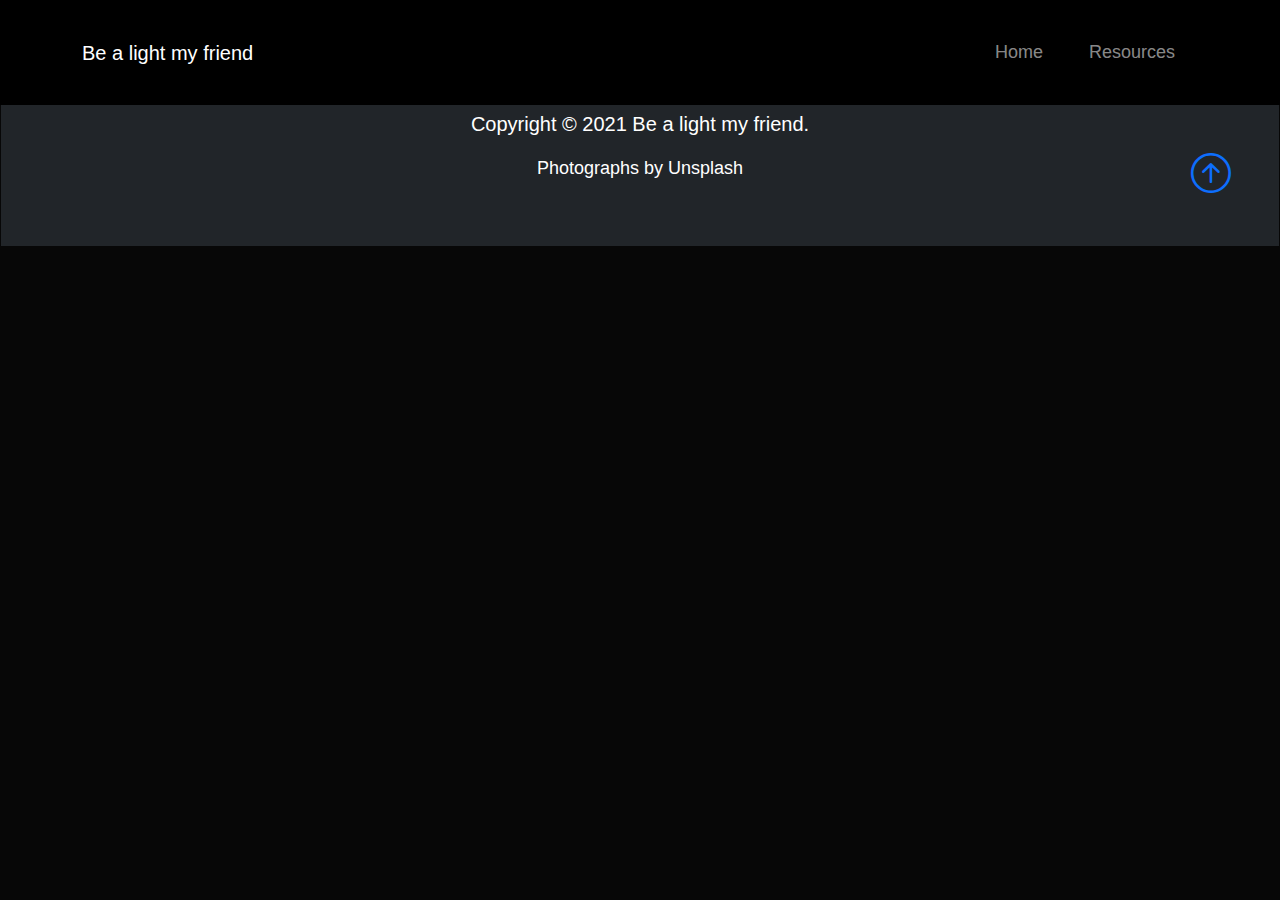
<file: promises-1.html>
<!DOCTYPE html>
<html lang="en">

<head>
    <meta charset="UTF-8">
    <meta http-equiv="X-UA-Compatible" content="IE=edge">
    <meta name="viewport" content="width=device-width, initial-scale=1.0">
    <title>God's Promises</title>

    <!--Bootstrap css-->
    <link rel="stylesheet" href="./assets/css/bootstrap.min.css">
    <!-- Option 1: Include in HTML -->
    <link rel="stylesheet" href="https://cdn.jsdelivr.net/npm/bootstrap-icons@1.3.0/font/bootstrap-icons.css">
    <link rel="stylesheet" href="./assets/css/style.css">
    <!-- Box icons -->
    <link href='https://unpkg.com/boxicons@2.1.4/css/boxicons.min.css' rel='stylesheet'>
    <link rel="stylesheet" href="https://cdn.jsdelivr.net/npm/boxicons@2.0.7/css/boxicons.min.css">

</head>

<body>

    <nav class="navbar navbar-expand-lg bg-black  
    navbar-dark py-3 fixed-top">
        <div class="container">
            <a href="index.html" class="navbar-brand">Be a light my friend</a>
            <button class="navbar-toggler" type="button" data-bs-toggle="collapse" data-bs-target="#navmenu">
                <span class="navbar-toggler-icon"></span>
            </button>
            <div class="collapse navbar-collapse" id="navmenu">
                <ul class="navbar-nav ms-auto">
                    <li class="nav-items">
                        <a href="index.html" class="nav-link">Home</a>
                    </li>

                    <li class="nav-items">
                        <a href="resources.html" class="nav-link">Resources</a>
                    </li>
                </ul>
            </div>
    </nav>
<section>
    <div class="container">
        
    </div>
</section>
    



    <!-- Footer -->
    <footer class="p-5 bg-dark text-white text-center position-relative">
        <div class="container">
            <p class="lead">
                Copyright &copy 2021 Be a light my friend.
            </p>
            <p>Photographs by Unsplash</p>
            <a href="" class="position-absolute bottom-0 end-0 p-5">
                <i class="bi bi-arrow-up-circle h1"></i>
            </a>
        </div>

    </footer>

    <!--Bootstrap js-->
    <script src="./assets/js/jquery.min.js"></script>
    <script src="./assets/js/bootstrap.min.js"></script>

</body>

</html>
</file>
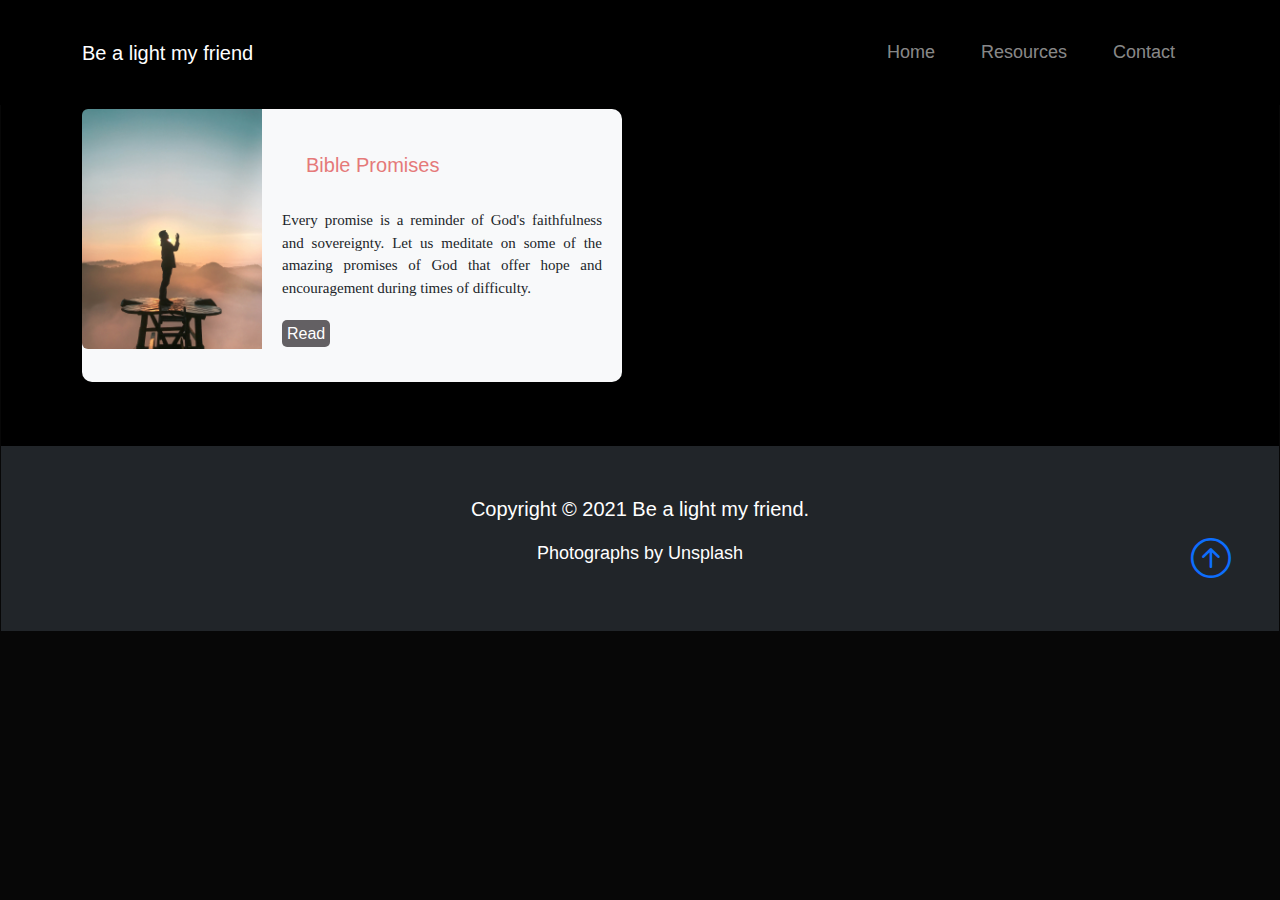
<file: resources.html>
<!DOCTYPE html>
<html lang="en">

<head>
    <meta charset="UTF-8">
    <meta http-equiv="X-UA-Compatible" content="IE=edge">
    <meta name="viewport" content="width=device-width, initial-scale=1.0">
    <title>Resources</title>

    <!--Bootstrap css-->
    <link rel="stylesheet" href="./assets/css/bootstrap.min.css">
    <!-- Option 1: Include in HTML -->
    <link rel="stylesheet" href="https://cdn.jsdelivr.net/npm/bootstrap-icons@1.3.0/font/bootstrap-icons.css">
    <link rel="stylesheet" href="./assets/css/style.css">
    <!-- Box icons -->
    <link href='https://unpkg.com/boxicons@2.1.4/css/boxicons.min.css' rel='stylesheet'>
    <link rel="stylesheet" href="https://cdn.jsdelivr.net/npm/boxicons@2.0.7/css/boxicons.min.css">

</head>

<body>

    <nav class="navbar navbar-expand-lg bg-black  
    navbar-dark py-3 fixed-top">
        <div class="container">
            <a href="index.html" class="navbar-brand">Be a light my friend</a>
            <button class="navbar-toggler" type="button" data-bs-toggle="collapse" data-bs-target="#navmenu">
                <span class="navbar-toggler-icon"></span>
            </button>
            <div class="collapse navbar-collapse" id="navmenu">
                <ul class="navbar-nav ms-auto">
                    <li class="nav-items">
                        <a href="index.html" class="nav-link">Home</a>
                    </li>

                    <li class="nav-items">
                        <a href="resources.html" class="nav-link">Resources</a>
                    </li>
                    <li class="nav-items">
                        <a href="contact.html" class="nav-link">Contact</a>
                    </li>
                </ul>
            </div>
    </nav>

    <!-- Show case -->
    <section class="bg-black text-light p-5 text-center">
        <div class="container">
            <div class="row-1" style="justify-content: space-center;">
                <div class="card-hr bg-light text-dark mt-10 mb-3" style="max-width: 540px;">
                    <div class="row g-0">
                        <div class="card-hr-img col-md-4">
                            <img src="./img/promises-3.jpg" class="img-fluid rounded-start">
                        </div>
                        <div class="col-md-8">
                            <div class="card-hr-body">
                                <h5 class="card-hr-title p-4">Bible Promises</h5>
                                <p class="card-hr-text">
                                    Every promise is a reminder of God's faithfulness and sovereignty.
                                    Let us meditate on some of the amazing promises of God that offer hope and
                                    encouragement during times of difficulty.<br><br> <a href="promises-1.html">Read</a>
                                </p>
                            </div>
                        </div>
                    </div>
                </div>
            </div>
    </section>



    <!-- Footer -->
    <footer class="p-5 bg-dark text-white text-center position-relative">
        <div class="container">
            <p class="lead">
                Copyright &copy 2021 Be a light my friend.
            </p>
            <p>Photographs by Unsplash</p>
            <a href="" class="position-absolute bottom-0 end-0 p-5">
                <i class="bi bi-arrow-up-circle h1"></i>
            </a>
        </div>

    </footer>

    <!--Bootstrap js-->
    <script src="./assets/js/jquery.min.js"></script>
    <script src="./assets/js/bootstrap.min.js"></script>

</body>

</html>
</file>
<file: assets/css/style.css>
body::before {
    display: block;
    content: '';
    height: 60px;
}


@media(min-width: 768px) {
    .news-input {
        width: 50%;
    }
}

/* Google Fonts */
@import url('https://fonts.googleapis.com/css2?family=Poppins:wght@400;500;600;700&display=swap');

* {
    font-family: 'Poppins', sans-serif;
}

.profile-name {
    font-size: 15px;
    font-family: cursive;
    font-weight: 600;

}

.card-text {
    text-align: justify;
}

.text-page {
    text-align: justify;
}

.profile-post {
    font-size: 14px;
    font-weight: 500;
    text-align: start;
}




.card {
    box-shadow: 0 0 30px rgba(228, 167, 55, 0.5);
    overflow: hidden;
    border-radius: 15px;
    width: 250;

    margin: 10px;

}

.card-text {
    font-size: 14px;
    /* to remain title in 4lines */
    display: -webkit-box;
    -webkit-line-clamp: 3;
    -webkit-box-orient: vertical;
    overflow: hidden;
}

.card-img-top {
    width: 100%;
    height: 15vh;

    object-fit: cover;
}

.card-title {
    font-size: 14px;
    /* to remain title in two lines */
    display: -webkit-box;
    -webkit-line-clamp: 2;
    -webkit-box-orient: vertical;
    overflow: hidden;
}


body {
    padding: -1px;
    margin: 1px;
    font-size: 18px;
    background-color: #070707;

}

.pagination-container {
    width: calc(100% - 1rem);
    display: flex;
    align-items: center;
    position: relative;
    bottom: 0;
    padding: 1rem 0;
    gap: 4px;
    justify-content: center;
}

.pagination-button {
    font-size: 12px;
    background-color: #787575;
    border: none;
    cursor: pointer;
    border-radius: 7px;
    color: #ffffff;
    padding: 4px 6px;
}

.pagination-button:not(:disabled):hover {
    background: #fff;
}


.pagination-container #pagination-numbers button.active {
    color: #000000;
    background: #f5ee23;
}

#pagination-numbers button:active {
    color: #000000;
    background: #f5ee23;
}

#pagination-numbers button {
    margin: 2px;
    ;
}

/* resource page cards*/

.card-hr-title {
    color: #e57979;
    text-align: justify;
}

.card-hr-text {
    font-family: Cambria, Cochin, Georgia, Times, 'Times New Roman', serif;
    text-align: justify;
    font-size: 15px;
}

.card-hr {
    border-radius: 10px;
    justify-content: center;
    align-items: center;
}


.card-hr-text a {
    text-decoration: none;
    background-color: rgb(99, 96, 99);
    border-radius: 5px;
    padding: 5px;
    color: #fff;
    font-size: 16px;
}

.card-hr-body {
    padding: 20px;
   
}

/* #respond {
    margin-top: 40px;
  }
  
  #respond input[type='text'],
  #respond input[type='email'],
  #respond textarea {
    margin-bottom: 10px;
    display: block;
    width: 100%;
  
    border: 1px solid rgba(0, 0, 0, 0.1);
    -webkit-border-radius: 5px;
    -moz-border-radius: 5px;
    -o-border-radius: 5px;
    -ms-border-radius: 5px;
    -khtml-border-radius: 5px;
    border-radius: 5px;
  
    line-height: 1.4em;
  } */



.container-comment body {

    justify-content: center;
    background: #FFFFFF;

}

.container-comment {
    position: relative;
    margin-top: 50px;

    background: #f39fa436;

    height: min-content;
    padding: 20px 10px;
    text-align: center;
    border-radius: 20px;
    overflow: hidden;
    z-index: 2;


}

.container-comment input,
container button {
    height: 40px;
    width: 90%;
    border-radius: 50px;
    font-size: 18px;
}

.container-comment input {
    border: 2px solid #0094a236;
    padding-left: 12px;
    margin-bottom: 12px;
    transition: .4s;
}

.container-comment input:focus {
    border: 2px solid #00bcd4;
}

.container-comment button {
    Cursor: pointer;
    background: #bdc4c5;
    letter-spacing: 1px;
    transition: .4s;
    border-radius: 5px;
}

.container-comment button:hover {
    background: #cb8793;
}

.container-comment ul {
    position: absolute;
    width: 450px;
    height: fit-content;
    background: #0094a236;
    margin-top: 140px;
    padding-top: 90px;
    border-radius: 20px;
    transition: .4s;
}

ul li {
    padding: 15px;
}

ul li span {
    display: flex;
}

ul li span p:nth-child(1) {
    text-transform: uppercase;
    font-size: 20px;
    font-weight: 500;
    color: #ffffff;
    margin-right: 10px;
}

ul li span p:nth-child(2) {
    color: #ffffff;
    font-size: 18px;
    font-weight: 200;
    margin-top: -3px;
}

ul li p:nth-child(2) {
    color: #f5f5f5;
    font-size: 19px;
    font-weight: 400;
    padding-top: 5px;
}

/* .bg {
    position: fixed; 
    top: 0; 
    left: 0; 
      
    /* Preserve aspet ratio 
    max-width: 100%;
    min-height: 100%;
    position: relative;
  }  */


.contact-page {
    min-height: 100vh;
    max-width: 100%;
    display: flex;
    background-image: url(../../img/contact\ bg.jpg);
    background-position: center;
    background-size: cover;
    background-repeat: no-repeat;
    position: relative;
    top: 0;
    left: 0;
    margin-top: 50px;
 
}


/* Apply a basic style to all form elements */
/* Center the form on the page */

#form {
    float: right;
    margin: 10px;
    margin-top: 40px;
    margin-right: 20px;
    max-width: 700px;
    width: 80%;    
  }
  /* Style the form labels */
  label {
    font-size: 1rem;
    font-weight: bold;
    margin-bottom: 0.2rem;
    background-color: #000000;
    color: cornsilk;
    border-color: px solid #f5ee23;
    padding: 5px;
    border-radius: 0.5rem;

  }
  
  /* Style the form inputs */
  input[type="text"],
  input[type="email"],
  textarea {
    padding: 0.5rem;
    font-size: 1rem;
    border: none;
    border-radius: 0.5rem;
    box-shadow: 0 0 0.5rem rgba(0, 0, 0, 0.2);
    transition: box-shadow 0.2s ease-in-out;
    width: 100%;
    margin-bottom: 0.1rem;
  }
  
  /* Style the form inputs when focused */
  input:focus,
  textarea:focus {
    outline: none;
    box-shadow: 0 0 0.5rem rgba(0, 0, 0, 0.5);
  }
  
  /* Style the form submit button */
  button[type="submit"] {
    padding: 0.5rem 1rem;
    font-size: 1rem;
    border: none;
    border-radius: 0.5rem;
    background-color: #000000;
    color: #fff;
    cursor: pointer;
    transition: background-color 0.2s ease-in-out;
  }
  
  /* Style the form submit button when hovered */
  button:hover {
    background-color: #0062cc;
  }
  
  /* Style the form error messages */
  .alert {
    margin-top: 1rem;
    padding: 0.5rem;
    font-size: 1rem;
    color: #dc3545;
    background-color: #f8d7da;
    border-color: #f5c6cb;
    border-radius: 0.5rem;
  }
</file>
